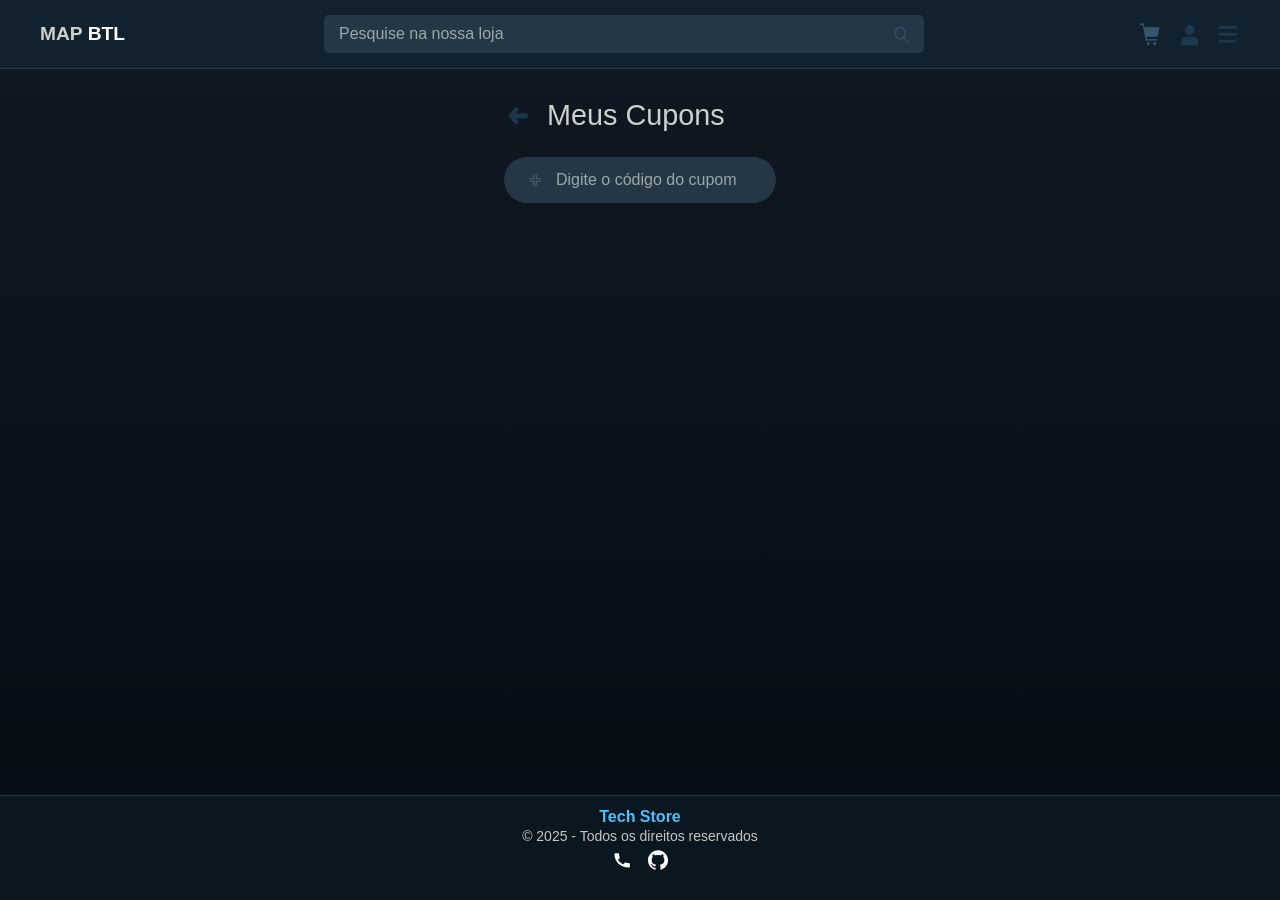
<file: paginaCupons/cupons.html>
<!DOCTYPE html>
<html lang="pt-br">
<head>
    <meta charset="UTF-8">
    <meta name="viewport" content="width=device-width, initial-scale=1.0">
    <title>Meus Cupons</title>
    <link rel="stylesheet" href="style.css">
</head>
<body>

    <div id="modal-message" class="modal-hidden">
        <div class="modal-content">
            <span class="modal-header">Aviso</span>
            <p id="modal-text"></p>
            <button id="modal-close" class="modal-button">Entendi</button>
        </div>
    </div>

    <header>
        <div class="header-container">
            <div class="logo-area">
                <span class="tech">MAP</span>
                <span class="loja">BTL</span> 
            </div>

            <div class="search-bar">
                <input type="text" placeholder="Pesquise na nossa loja">
                <img src="lupa.png" alt="Lupa de pesquisa" class="icone-lupa"> 
            </div>

            <div class="icons-area">
                <img src="carrinho.png" alt="Carrinho de compras" class="icone-carrinho">
                <img src="usuario.png" alt="Perfil do usuário" class="icone-usuario">
                <img src="3-barras.png" alt="Menu" class="icone-menu-hamburguer">
            </div>
        </div>
    </header>
    
    <main class="pagina-cupons">
        <div class="pagina-header">
            <a href="#" onclick="history.back()"><img src="seta-esquerda.png" alt="Voltar" class="icone-seta-esquerda"></a>
            <h1>Meus Cupons</h1>
        </div>

        <section class="adicionar-cupom">
            <div class="input-group">
                <img src="mais.png" alt="Ícone de Tag" class="icone-tag-input"> 
                <input type="text" id="cupom-code" placeholder="Digite o código do cupom">
            </div>
        </section>
        
        <section class="lista-cupons">
            </section>
    </main>

    <footer class="footer">
        <div class="footer-content">
            <h3>Tech Store</h3>
            <p>© 2025 - Todos os direitos reservados</p>
            <div class="footer-links">
                <span id="telefone" class="icon telefone-icon" title="Copiar telefone">
                    <svg xmlns="http://www.w3.org/2000/svg" width="20" height="20" fill="white" viewBox="0 0 24 24">
                        <path
                            d="M6.62 10.79a15.466 15.466 0 006.59 6.59l2.2-2.2a1 1 0 011.11-.21c1.21.49 2.53.76 3.88.76a1 1 0 011 1V20a1 1 0 01-1 1C10.07 21 3 13.93 3 5a1 1 0 011-1h3.5a1 1 0 011 1c0 1.35.27 2.67.76 3.88a1 1 0 01-.21 1.11l-2.2 2.2z" />
                    </svg>
                </span>
                <a href="https://github.com/bbruno8/trabalho_final_frontend" target="_blank" rel="noopener noreferrer"
                    class="icon github-icon" title="GitHub">
                    <svg xmlns="http://www.w3.org/2000/svg" width="20" height="20" fill="white" viewBox="0 0 24 24">
                        <path
                            d="M12 0.297C5.371 0.297 0 5.667 0 12.297c0 5.291 3.438 9.784 8.205 11.364.6.111.82-.261.82-.579 0-.285-.011-1.041-.017-2.044-3.338.726-4.042-1.61-4.042-1.61-.546-1.388-1.333-1.758-1.333-1.758-1.09-.745.082-.73.082-.73 1.205.085 1.84 1.238 1.84 1.238 1.07 1.834 2.809 1.304 3.495.997.108-.775.419-1.304.762-1.604-2.665-.306-5.467-1.332-5.467-5.93 0-1.31.467-2.381 1.235-3.222-.124-.303-.535-1.526.117-3.176 0 0 1.008-.322 3.301 1.23.958-.266 1.984-.399 3.003-.404 1.019.005 2.045.138 3.003.404 2.291-1.552 3.298-1.23 3.298-1.23.653 1.65.242 2.873.118 3.176.77.841 1.234 1.912 1.234 3.222 0 4.609-2.805 5.62-5.478 5.921.43.369.814 1.096.814 2.21 0 1.596-.015 2.882-.015 3.274 0 .32.218.694.825.577C20.565 22.078 24 17.588 24 12.297c0-6.63-5.371-12-12-12z" />
                    </svg>
                </a>
            </div>
            <span id="copiado-msg" class="copiado-msg">Número copiado!</span>
        </div>
    </footer>
    
    <script src="script.js"></script>
</body>
</html>
</file>
<file: paginaCupons/style.css>
:root {
    --primary-dark: #06141B; 
    --secondary-dark: #11212D;
    --card-background: #253745;
    --text-light: #CCD0CF;
    --text-lighter: #9BA8AB; 
    --accent-color: white;
    

    --gradient-top: #101923; 
    --gradient-bottom: #040d14; 
}


* {
    margin: 0;
    padding: 0;
    box-sizing: border-box;
    font-family: 'Segoe UI', Tahoma, Geneva, Verdana, sans-serif;
}


body {
    background: linear-gradient(180deg, var(--gradient-top) 0%, var(--gradient-bottom) 100%);
    min-height: 100vh;
    min-width: 100vh;
    color: var(--text-light); 
    min-height: 100vh;
    display: flex;
    flex-direction: column; 
}


header {
    background-color: var(--secondary-dark); 
    padding: 15px 20px;
    border-bottom: 1px solid var(--card-background); 
}

.header-container {
    display: flex;
    justify-content: space-between;
    align-items: center;
    max-width: 1200px;
    margin: 0 auto;
}


.logo-area {
    font-size: 1.2em;
    font-weight: bold;
}

.logo-area .tech {
    color: var(--text-light);
}

.logo-area .loja {
    color: var(--accent-color); 
}


.search-bar {
    flex-grow: 1;
    margin: 0 20px;
    position: relative;
    max-width: 600px;
}

.search-bar input {
    width: 100%;
    padding: 10px 15px;
    border: none;
    border-radius: 5px;
    background-color: var(--card-background);
    color: var(--text-light);
    padding-right: 40px; 
    outline: none;
    font-size: 1em;
}

.search-bar input::placeholder {
    color: var(--text-lighter);
}

.search-bar .icone-lupa {
    position: absolute;
    right: 15px;
    top: 50%;
    transform: translateY(-50%);
    width: 18px; 
    height: 18px;
    opacity: 0.7;
}

.icons-area {
    display: flex;
    align-items: center;
}

.icons-area img { 
    width: 24px;
    height: 24px;
    margin-left: 15px;
    cursor: pointer;
    vertical-align: middle;
}

.pagina-cupons {
    max-width: 800px;
    margin: 30px auto;
    padding: 0 20px;
}

.pagina-header {
    display: flex;
    align-items: center;
    margin-bottom: 25px;
}

.pagina-header h1 {
    font-size: 1.8em;
    font-weight: normal;
    margin-left: 15px;
}

.pagina-header a {
    text-decoration: none;
}

.pagina-header .icone-seta-esquerda {
    width: 28px;
    height: 28px;
    vertical-align: middle;
}

.adicionar-cupom {
    margin-bottom: 30px;
}

.input-group {
    display: flex;
    align-items: center;
    background-color: var(--card-background);
    border-radius: 30px; 
    padding: 12px 20px;
}

.input-group .icone-tag-input {
    width: 22px;
    height: 22px;
    margin-right: 10px;
    opacity: 0.8;
}

.adicionar-cupom input {
    flex-grow: 1;
    border: none;
    background: transparent;
    color: var(--text-light);
    font-size: 1em;
    outline: none;
    padding: 0;
}

.adicionar-cupom input::placeholder {
    color: var(--text-lighter);
}

.lista-cupons {
    display: flex;
    flex-direction: column;
    gap: 15px;
}

.card-cupom {
    display: flex;
    align-items: center;
    justify-content: space-between;
    background-color: var(--secondary-dark); 
    border-radius: 8px;
    padding: 20px;
    box-shadow: 0 4px 8px rgba(0, 0, 0, 0.2);
    border-left: 4px solid var(--accent-color); 
    transition: background-color 0.2s;
}

.card-cupom:hover {
    background-color: #1a2a3a;
}

.icone-cupom {
    display: flex;
    align-items: center;
    margin-right: 15px;
    padding-right: 15px;

    border-right: 1px solid rgba(255, 255, 255, 0.1); 
}

.icone-cupom .icone-bilhete-card {
    width: 30px;
    height: 30px;
    vertical-align: middle;
}

.detalhes-cupom {
    flex-grow: 1;
    display: flex;
    flex-direction: column;
    margin-right: 10px;
}

.codigo-cupom-texto {
    font-weight: bold;
    font-size: 1.2em;
    color: var(--accent-color); 
    margin-bottom: 5px;
}

.cupom-limite {
    font-size: 0.9em;
    color: var(--text-lighter);
}

.cupom-validade {
    font-size: 0.9em;
    color: var(--text-lighter);
    text-align: right;
    min-width: 100px;
}








#modal-message {
    position: fixed;
    display: flex; 
    justify-content: center; 
    align-items: center;
    top: 0;
    left: 0;
    width: 100%;
    height: 100%;
    background-color: rgba(0, 0, 0, 0.7); 
    z-index: 2000;
    
    display: flex;
    justify-content-content: center;
    align-items: center;
 
    opacity: 0;
    visibility: hidden;
    transition: opacity 0.3s ease, visibility 0.3s;
}

.modal-visible {
    opacity: 1 !important;
    visibility: visible !important;
}

.modal-content {
    background-color: var(--secondary-dark);
    color: var(--text-light);
    padding: 30px;
    border-radius: 10px;
    width: 90%;
    max-width: 400px;
    box-shadow: 0 5px 15px rgba(0, 0, 0, 0.5);
    border-top: 5px solid white;
    
    transform: scale(0.9);
    transition: transform 0.3s ease;
}

.modal-visible .modal-content {
    transform: scale(1);
}

.modal-header {
    display: block;
    font-size: 1.4em;
    font-weight: bold;
    color: var(--accent-color);
    margin-bottom: 15px;
}

#modal-text {
    margin-bottom: 25px;
    font-size: 1em;
    line-height: 1.4;
}

.modal-button {
    width: 100%;
    padding: 10px;
    background-color: var(--accent-color);
    color: var(--secondary-dark);
    border: none;
    border-radius: 5px;
    cursor: pointer;
    font-size: 1em;
    font-weight: bold;
    transition: background-color 0.2s;
}

.modal-button:hover {
    background-color: var(--text-lighter);
}

.footer {
  margin-top: auto;
  display: flex;
  justify-content: center;
  align-items: center;

  background: rgba(13, 26, 37, 0.75);
  padding: 12px 20px; 
  border-top: 1px solid rgba(255, 255, 255, 0.12);
  color: #E5E5E5;
}

.footer-content {
  text-align: center;
}

.footer-content h3 {
  margin: 0;
  font-size: 16px;
  font-weight: 700;
  color: #4AC0FF;
}

.footer-content p {
  margin: 2px 0;
  font-size: 14px;
  opacity: 0.85;
}

.footer-links {
  display: flex;
  justify-content: center;
  align-items: center;
  gap: 16px;
  margin-top: 6px;
}

.icon {
  cursor: pointer;
  display: inline-flex;
  align-items: center;
  justify-content: center;
  transition: transform 0.2s;
}

.icon:hover {
  transform: scale(1.1);
}

.github-icon svg, .telefone-icon svg {
  width: 20px;
  height: 20px;
  fill: white;
}


.copiado-msg {
  display: block;
  font-size: 12px;
  margin-top: 4px;
  color: #4AC0FF;
  opacity: 0;
  transition: opacity 0.3s ease;
}


@media (max-width: 600px) {
  .footer {
    padding: 10px 15px;
    margin-top: auto;
  }

  .footer-links {
    gap: 12px;
  }
}
</file>
